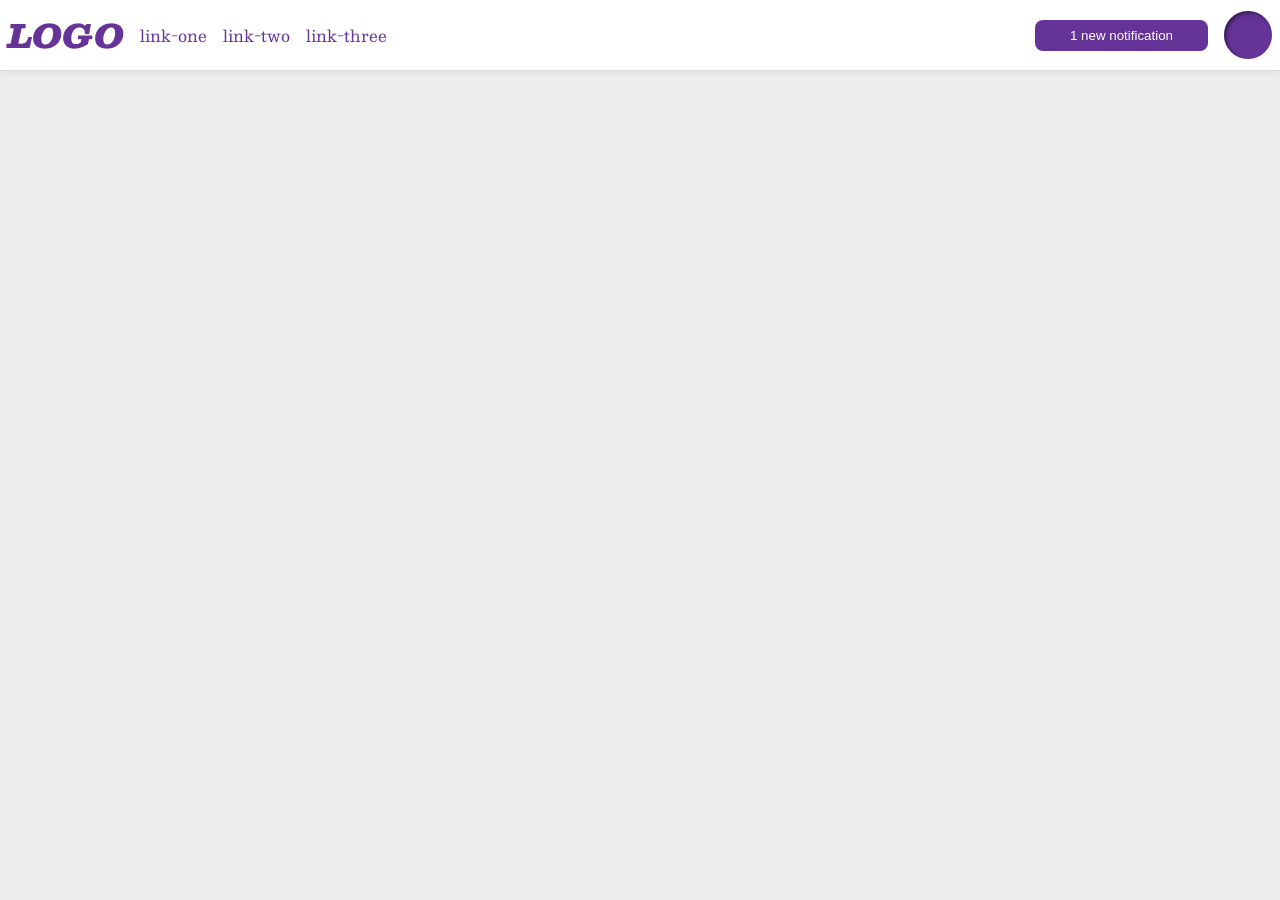
<file: foundations/flex/03-flex-header-2/index.html>
<!DOCTYPE html>
<html lang="en">

<head>
  <meta charset="UTF-8">
  <meta http-equiv="X-UA-Compatible" content="IE=edge">
  <meta name="viewport" content="width=device-width, initial-scale=1.0">
  <title>Flex Header 2</title>
  <link rel="stylesheet" href="style.css">
</head>

<body>
  <div class="header">
    <div class="navigation">
      <div class="logo">
        LOGO
      </div>
      <ul class="links">
        <li><a href="https://google.com">link-one</a></li>
        <li><a href="https://google.com">link-two</a></li>
        <li><a href="https://google.com">link-three</a></li>
      </ul>
    </div>
    <div class="settings">
      <button class="notifications">
        1 new notification
      </button>
      <div class="profile-image"></div>
    </div>
  </div>
</body>

</html>
</file>
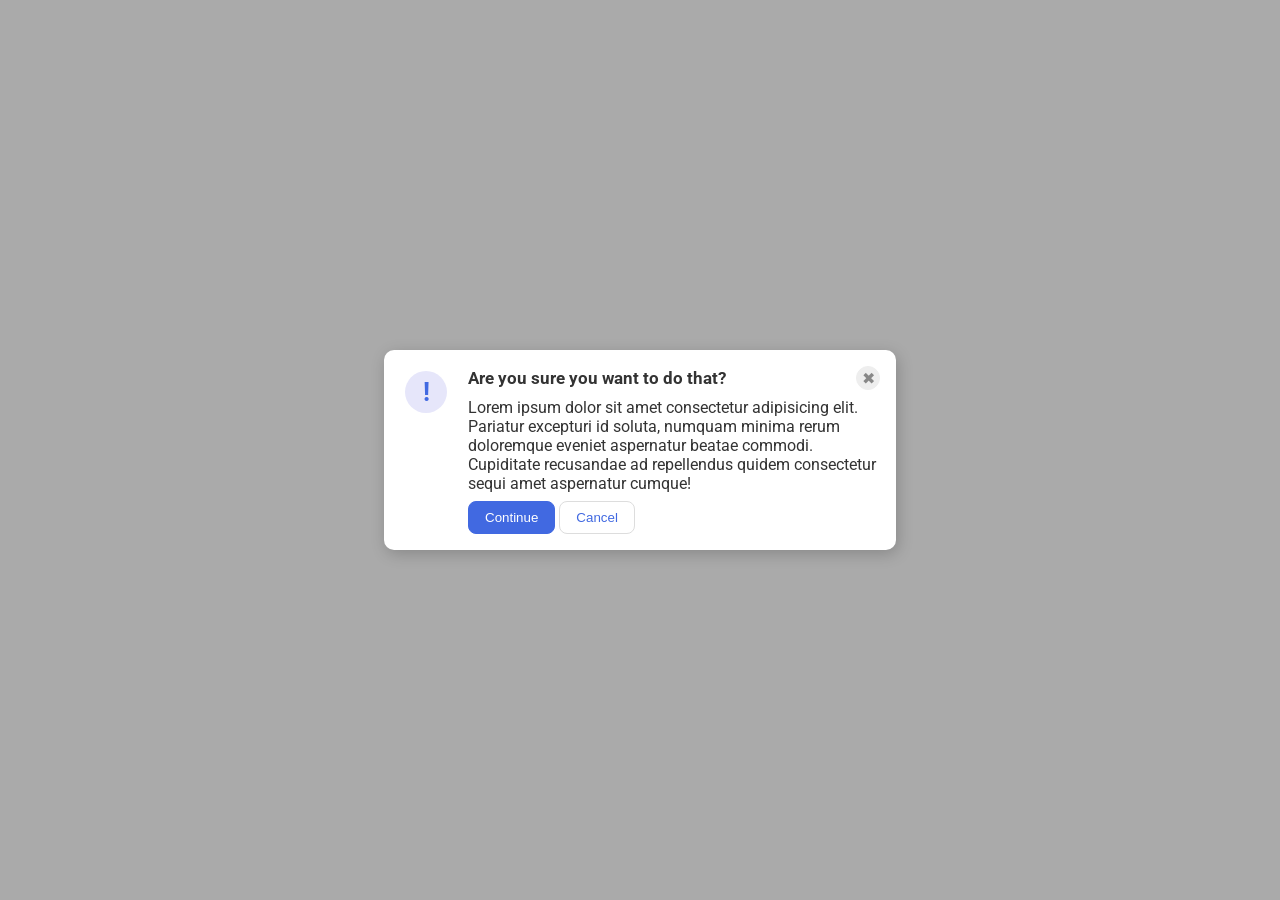
<file: foundations/flex/05-flex-modal/index.html>
<!DOCTYPE html>
<html lang="en">

<head>
  <meta charset="UTF-8">
  <meta http-equiv="X-UA-Compatible" content="IE=edge">
  <meta name="viewport" content="width=device-width, initial-scale=1.0">
  <link rel="stylesheet" href="style.css">
  <title>Modal</title>
</head>

<body>
  <div class="modal">
    <div class="icon">!</div>
    <div class="container">
      <div class="header">Are you sure you want to do that?
        <button class="close-button">✖</button>
      </div>
      <div class="text">Lorem ipsum dolor sit amet consectetur adipisicing elit. Pariatur excepturi id soluta, numquam
        minima rerum doloremque eveniet aspernatur beatae commodi. Cupiditate recusandae ad repellendus quidem
        consectetur
        sequi amet aspernatur cumque!</div>
      <button class="continue">Continue</button>
      <button class="cancel">Cancel</button>
    </div>
  </div>
</body>

</html>
</file>
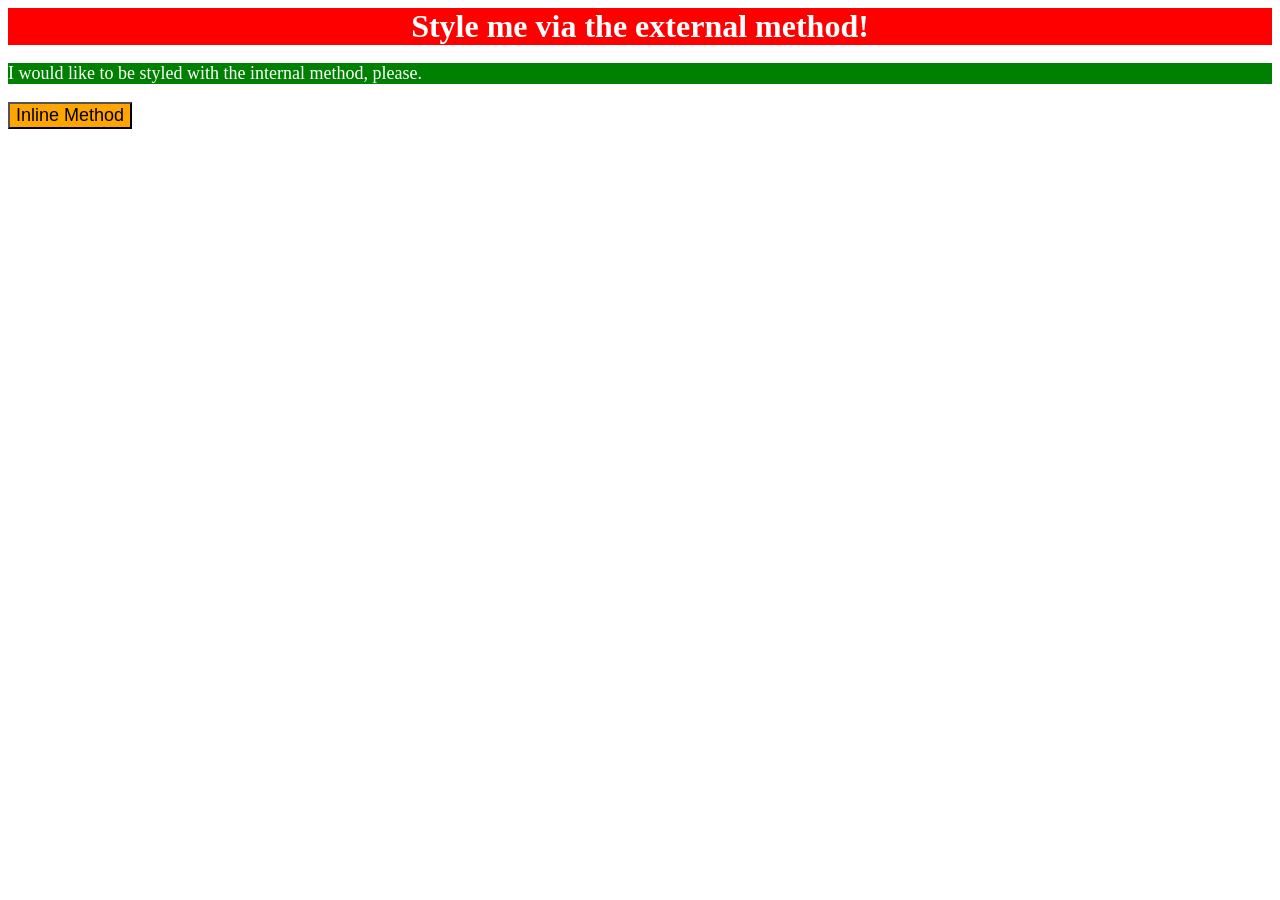
<file: foundations/intro-to-css/01-css-methods/index.html>
<!DOCTYPE html>
<html lang="en">
  <head>
    <meta charset="UTF-8">
    <meta http-equiv="X-UA-Compatible" content="IE=edge">
    <meta name="viewport" content="width=device-width, initial-scale=1.0">
    <link rel="stylesheet" href="styles.css">
    <title>Methods for Adding CSS</title>
  </head>
  <body>
    <div>Style me via the external method!</div>
    <p>I would like to be styled with the internal method, please.</p>
    <button style="background-color: orange; font-size: 18px;">Inline Method</button>
    <style>
      p {
        background-color: green;
        color: white;
        font-size: 18px;
      }
    </style>
  </body>
</html>
</file>
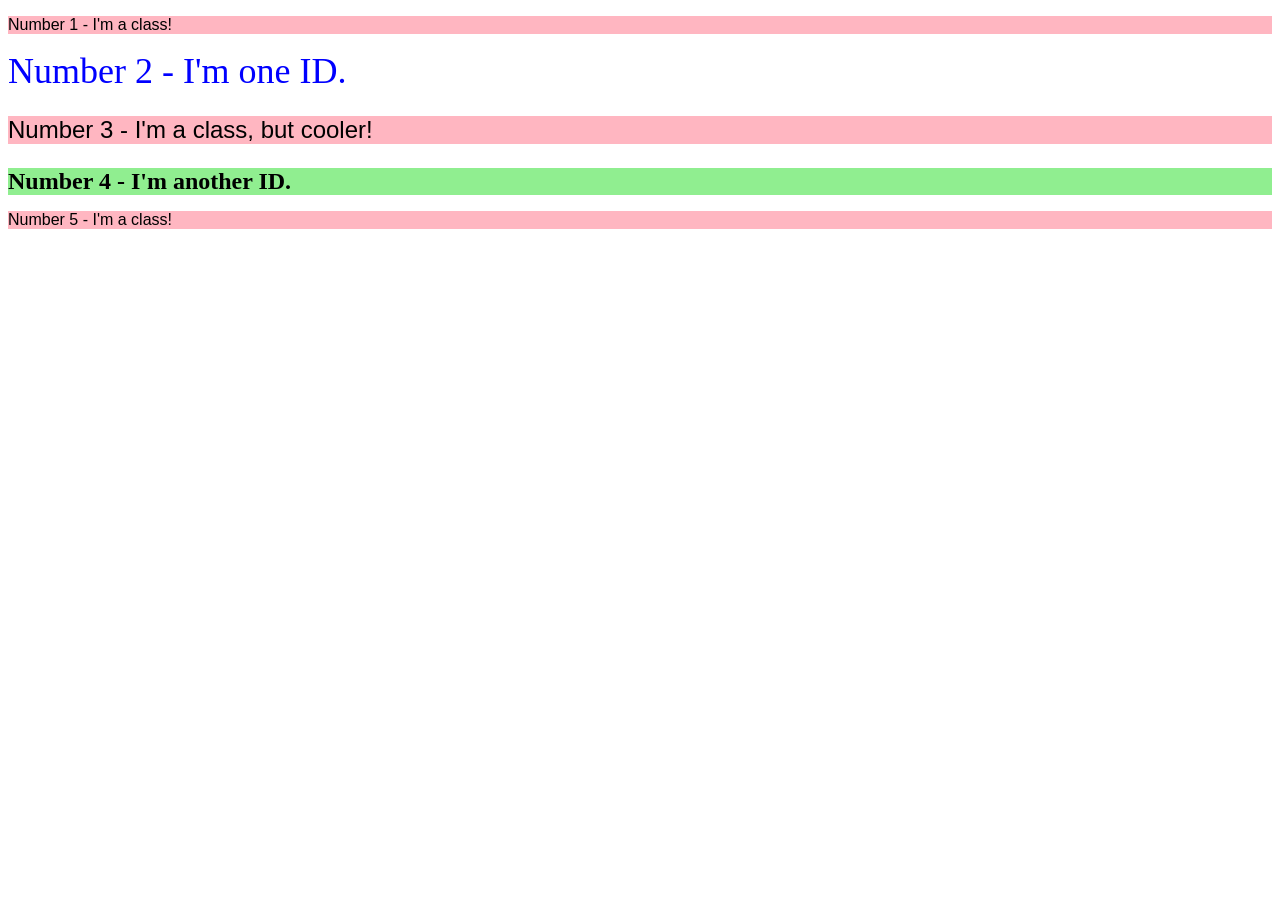
<file: foundations/intro-to-css/02-class-id-selectors/index.html>
<!DOCTYPE html>
<html lang="en">
  <head>
    <meta charset="UTF-8">
    <meta http-equiv="X-UA-Compatible" content="IE=edge">
    <meta name="viewport" content="width=device-width, initial-scale=1.0">
    <title>Class and ID Selectors</title>
    <link rel="stylesheet" href="style.css">
  </head>
  <body>
    <p class="odd">Number 1 - I'm a class!</p>
    <div id="secondElement">Number 2 - I'm one ID.</div>
    <p class="odd third">Number 3 - I'm a class, but cooler!</p>
    <div id="fourth">Number 4 - I'm another ID.</div>
    <p class="odd">Number 5 - I'm a class!</p>
  </body>
</html>
</file>
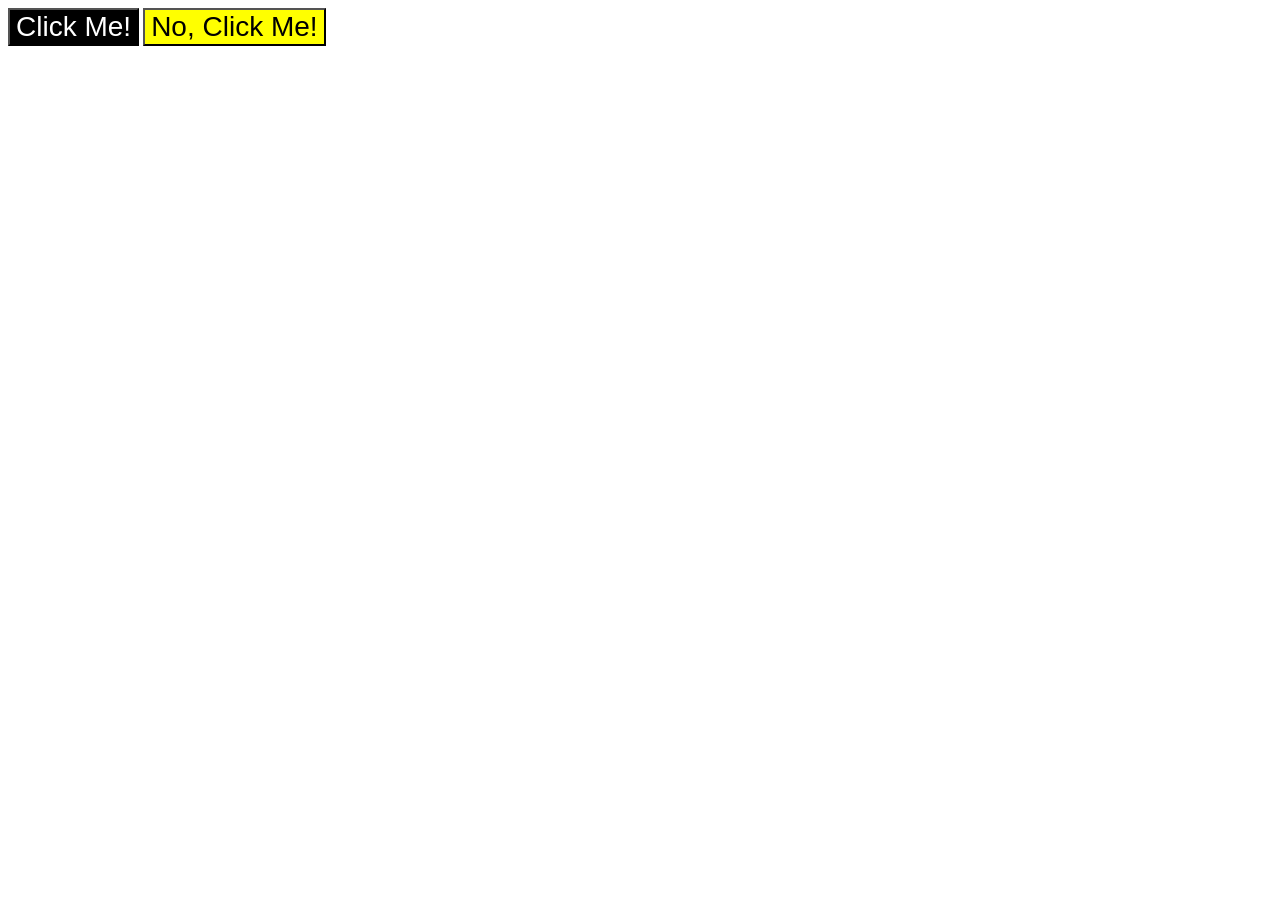
<file: foundations/intro-to-css/03-grouping-selectors/index.html>
<!DOCTYPE html>
<html lang="en">
  <head>
    <meta charset="UTF-8">
    <meta http-equiv="X-UA-Compatible" content="IE=edge">
    <meta name="viewport" content="width=device-width, initial-scale=1.0">
    <title>Grouping Selectors</title>
    <link rel="stylesheet" href="style.css">
  </head>
  <body>
    <button class="clickBtn" id="buttons">Click Me!</button>
    <button class="noClickBtn" id="buttons">No, Click Me!</button>
  </body>
</html>
</file>
<file: foundations/flex/03-flex-header-2/style.css>
/* this is some magical font-importing.  
you'll learn about it later. */
@import url('https://fonts.googleapis.com/css2?family=Besley:ital,wght@0,400;1,900&display=swap');

body {
  margin: 0;
  background: #eee;
  font-family: Besley, serif;
}

.header {
  background: white;
  border-bottom: 1px solid #ddd;
  box-shadow: 0 0 8px rgba(0,0,0,.1);
  display: flex;
  justify-content: space-between;
  padding: 8px;
}

.navigation, .settings {
  display: flex;
  align-items: center;
  gap: 16px;
}

.profile-image {
  background: rebeccapurple;
  box-shadow: inset 2px 2px 4px rgba(0,0,0,.5);
  border-radius: 50%;
  width: 48px;
  height: 48px;
}

.logo {
  color: rebeccapurple;
  font-size: 32px;
  font-weight: 900;
  font-style: italic;
}

button {
  border: none;
  border-radius: 8px;
  background: rebeccapurple;
  color: white;
  padding: 8px 35px;
}

a {
  /* this removes the line under our links */
  text-decoration: none;
  color: rebeccapurple;
}

ul {
  list-style-type: none;
  display: flex;
  flex-direction: row;
  justify-content: flex-start;
  margin: 0;
  padding: 0;
  gap: 16px
}
</file>
<file: foundations/flex/05-flex-modal/style.css>
@import url('https://fonts.googleapis.com/css2?family=Roboto:wght@400;700&display=swap');

html,
body {
  height: 100%;
}

body {
  font-family: Roboto, sans-serif;
  margin: 0;
  background: #aaa;
  color: #333;
  /* I'll give you this one for free lol */
  display: flex;
  align-items: center;
  justify-content: center;
}

.modal {
  background: white;
  width: 480px;
  border-radius: 10px;
  box-shadow: 2px 4px 16px rgba(0, 0, 0, .2);
  display: flex;
  gap: 16px;
  padding: 16px;
}

.header {
  display: flex;
  justify-content: space-between;
  align-items: center;
  font-size: 17px;
  font-weight: 700;
  margin-bottom: 8px;

}
.text {
  margin-bottom: 8px;
}

.icon {
  color: royalblue;
  font-size: 26px;
  font-weight: 700;
  background: lavender;
  width: 42px;
  height: 42px;
  border-radius: 50%;
  display: flex;
  align-items: center;
  justify-content: center;
  margin: 5px;
  flex-shrink: 0;
}

.close-button {
  background: #eee;
  border-radius: 50%;
  color: #888;
  font-weight: 400;
  font-size: 16px;
  height: 24px;
  width: 24px;
  display: flex;
  align-items: center;
  justify-content: center;
  border: 1px solid #eee;
  padding: 0;
}


button {
  cursor: pointer;
  padding: 8px 16px;
  border-radius: 8px;
}

button.continue {
  background: royalblue;
  border: 1px solid royalblue;
  color: white;
}

button.cancel {
  background: white;
  border: 1px solid #ddd;
  color: royalblue;
}
</file>
<file: foundations/intro-to-css/01-css-methods/styles.css>
div {
 background-color: red;
 color: white;
 font-size: 32px;
 text-align: center;
 font-weight: bold;   
}
</file>
<file: foundations/intro-to-css/02-class-id-selectors/style.css>
.odd,
.third {
    background-color: lightpink;
    font-family: "Verdana, DejaVu Sans", sans-serif;
}

#secondElement {
    color: blue;
    font-size: 36px;
}

.third {
    font-size: 24px;
}

#fourth {
    background-color: lightgreen;
    font-size: 24px;
    font-weight: bold;
}
</file>
<file: foundations/intro-to-css/03-grouping-selectors/style.css>
.clickBtn {
    background-color: black;
    color: white;
}

.noClickBtn {
    background-color: yellow;
}

#buttons {
    font-size: 28px;
    font-family: Helvetica, 'Times New Roman', sans-serif;
}
</file>
